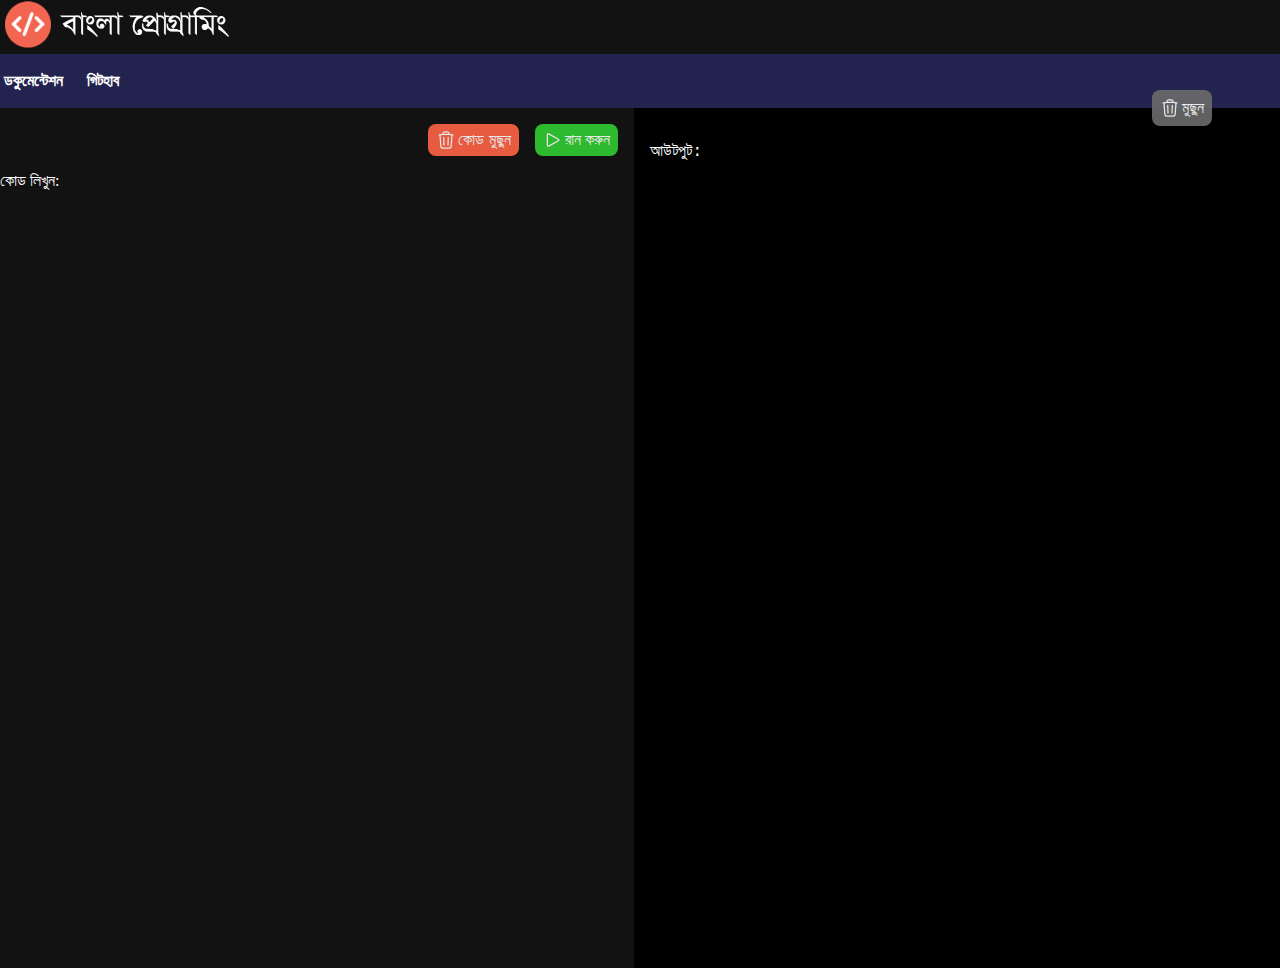
<file: index.html>
<!DOCTYPE html> 
<html lang="en">
  
<meta http-equiv="content-type" content="text/html;charset=utf-8" /><!-- /Added by HTTrack -->
<head>
    <meta charset="UTF-8" />
    <link rel="icon" type="image/svg+xml" href="bangla.ico" />
    <meta name="viewport" content="width=device-width, initial-scale=1.0" />
    <title>বাংলা প্রোগ্রামিং</title>
    <script src="js/script.html"></script>
    <script type="module" crossorigin src="assets/index-v4H3PJDE.js"></script>
    <link rel="stylesheet" crossorigin href="assets/index-C0CNgWS-.css">
  </head>
  <body>
       <a href="index.html"><img height="50px" src="assets/bangla-Bv4Oen_e.png"></a>
    <div id="nav">
      <div>
        <a href="https://github.com/anisurrahmanlikhon/Bangla-Programming/blob/main/README.md" target="_blank">ডকুমেন্টেশন</a>
          <a href="https://github.com/anisurrahmanlikhon/" target="_blank">গিটহাব</a>
      </div>
    </div>
    
    <div id="main">
      <div id="editor-container">
        
        <div id="run">
          <button id="clearButton" class="btn">
            <svg
              xmlns="http://www.w3.org/2000/svg"
              fill="none"
              viewBox="0 0 24 24"
              stroke-width="1.5"
              stroke="currentColor"
              class="w-6 h-6">
              <path
                stroke-linecap="round"
                stroke-linejoin="round"
                d="M14.74 9l-.346 9m-4.788 0L9.26 9m9.968-3.21c.342.052.682.107 1.022.166m-1.022-.165L18.16 19.673a2.25 2.25 0 01-2.244 2.077H8.084a2.25 2.25 0 01-2.244-2.077L4.772 5.79m14.456 0a48.108 48.108 0 00-3.478-.397m-12 .562c.34-.059.68-.114 1.022-.165m0 0a48.11 48.11 0 013.478-.397m7.5 0v-.916c0-1.18-.91-2.164-2.09-2.201a51.964 51.964 0 00-3.32 0c-1.18.037-2.09 1.022-2.09 2.201v.916m7.5 0a48.667 48.667 0 00-7.5 0"
              />
            </svg>
            কোড মুছুন
          </button>
          <button id="runButton" class="btn">
            <svg
              xmlns="http://www.w3.org/2000/svg"
              fill="none"
              viewBox="0 0 24 24"
              stroke-width="1.5"
              stroke="currentColor"
              class="w-6 h-6">
              <path
                stroke-linecap="round"
                stroke-linejoin="round"
                d="M5.25 5.653c0-.856.917-1.398 1.667-.986l11.54 6.348a1.125 1.125 0 010 1.971l-11.54 6.347a1.125 1.125 0 01-1.667-.985V5.653z"
              />
            </svg>
            রান করুন
          </button>
         </div>

        
        <div style="color:white;">কোড লিখুন:</div>
        
        <div id="editor" contenteditable="true" spellcheck="false"></div>
      </div>
      
     
      
      <div id="terminal"> 
      <br>
      <div style="color:white;">আউটপুট:</div>
      </div>
    </div>
            <button id="clearTerminal" class="btn">
          <svg
            xmlns="http://www.w3.org/2000/svg"
            fill="none"
            viewBox="0 0 24 24"
            stroke-width="1.5"
            stroke="currentColor"
            class="w-6 h-6">
            <path
              stroke-linecap="round"
              stroke-linejoin="round"
              d="M14.74 9l-.346 9m-4.788 0L9.26 9m9.968-3.21c.342.052.682.107 1.022.166m-1.022-.165L18.16 19.673a2.25 2.25 0 01-2.244 2.077H8.084a2.25 2.25 0 01-2.244-2.077L4.772 5.79m14.456 0a48.108 48.108 0 00-3.478-.397m-12 .562c.34-.059.68-.114 1.022-.165m0 0a48.11 48.11 0 013.478-.397m7.5 0v-.916c0-1.18-.91-2.164-2.09-2.201a51.964 51.964 0 00-3.32 0c-1.18.037-2.09 1.022-2.09 2.201v.916m7.5 0a48.667 48.667 0 00-7.5 0"
            />
          </svg>
          মুছুন
        </button>
   
       <footer> 
    </footer>
  </body>
</html>
</file>
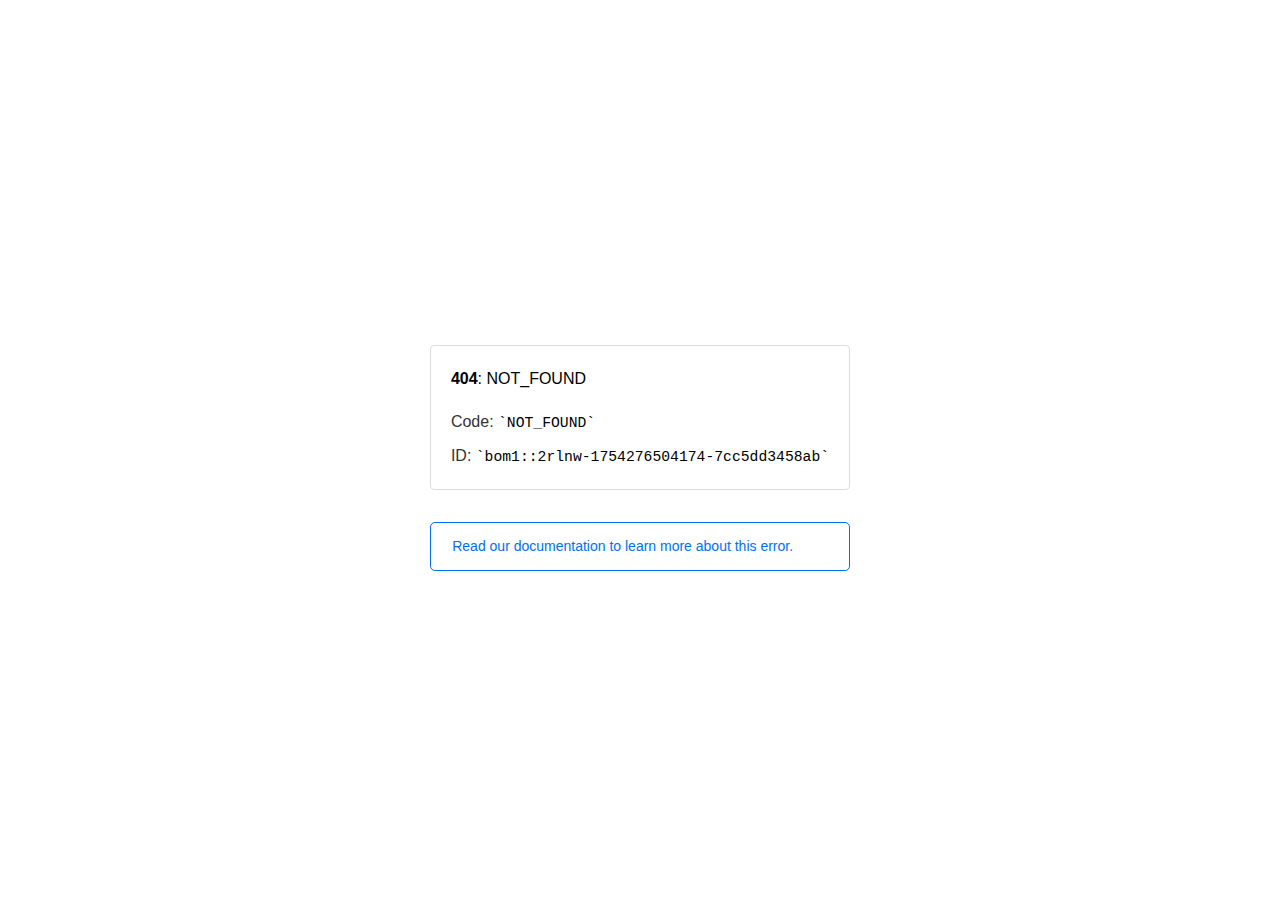
<file: js/script.html>
<!doctype html><html lang=en><meta charset=utf-8><meta name=viewport content="width=device-width,initial-scale=1"><meta name=theme-color content=#000><title>404: NOT_FOUND</title><style>html{font-size:62.5%;box-sizing:border-box;height:-webkit-fill-available}*,::after,::before{box-sizing:inherit}body{font-family:sf pro text,sf pro icons,helvetica neue,helvetica,arial,sans-serif;font-size:1.6rem;line-height:1.65;word-break:break-word;font-kerning:auto;font-variant:normal;-webkit-font-smoothing:antialiased;-moz-osx-font-smoothing:grayscale;text-rendering:optimizeLegibility;hyphens:auto;height:100vh;height:-webkit-fill-available;max-height:100vh;max-height:-webkit-fill-available;margin:0}::selection{background:#79ffe1}::-moz-selection{background:#79ffe1}a{cursor:pointer;color:#0070f3;text-decoration:none;transition:all .2s ease;border-bottom:1px solid #0000}a:hover{border-bottom:1px solid #0070f3}ul{padding:0;margin-left:1.5em;list-style-type:none}li{margin-bottom:10px}ul li:before{content:'\02013'}li:before{display:inline-block;color:#ccc;position:absolute;margin-left:-18px;transition:color .2s ease}code{font-family:Menlo,Monaco,Lucida Console,Liberation Mono,DejaVu Sans Mono,Bitstream Vera Sans Mono,Courier New,monospace,serif;font-size:.92em}code:after,code:before{content:'`'}.container{display:flex;justify-content:center;flex-direction:column;min-height:100%}main{max-width:80rem;padding:4rem 6rem;margin:auto}ul{margin-bottom:32px}.error-title{font-size:2rem;padding-left:22px;line-height:1.5;margin-bottom:24px}.error-title-guilty{border-left:2px solid #ed367f}.error-title-innocent{border-left:2px solid #59b89c}@media(max-width:500px){.owner-error{display:none}}main p{color:#333}.devinfo-container{border:1px solid #ddd;border-radius:4px;padding:2rem;display:flex;flex-direction:column;margin-bottom:32px}.error-code{margin:0;font-size:1.6rem;color:#000;margin-bottom:1.6rem}.devinfo-line{color:#333}.devinfo-line code,code,li{color:#000}.devinfo-line:not(:last-child){margin-bottom:8px}.docs-link,.contact-link{font-weight:500}header,footer,footer a{display:flex;justify-content:center;align-items:center}header,footer{min-height:100px;height:100px}header{border-bottom:1px solid #eaeaea}header h1{font-size:1.8rem;margin:0;font-weight:500}header p{font-size:1.3rem;margin:0;font-weight:500}.header-item{display:flex;padding:0 2rem;margin:2rem 0;text-decoration:line-through;color:#999}.header-item.active{color:#ff0080;text-decoration:none}.header-item.first{border-right:1px solid #eaeaea}.header-item-content{display:flex;flex-direction:column}.header-item-icon{margin-right:1rem;margin-top:.6rem}footer{border-top:1px solid #eaeaea}footer a{color:#000}footer a:hover{border-bottom-color:#0000}footer svg{margin-left:.8rem}.note{padding:8pt 16pt;border-radius:5px;border:1px solid #0070f3;font-size:14px;line-height:1.8;color:#0070f3}@media(max-width:500px){.devinfo-container .devinfo-line code{margin-top:.4rem}.devinfo-container .devinfo-line:not(:last-child){margin-bottom:1.6rem}.devinfo-container{margin-bottom:0}header{flex-direction:column;height:auto;min-height:auto;align-items:flex-start}.header-item.first{border-right:none;margin-bottom:0}main{padding:1rem 2rem}body{font-size:1.4rem;line-height:1.55}footer{display:none}.note{margin-top:16px}}</style><div class=container><main><p class=devinfo-container><span class=error-code><strong>404</strong>: NOT_FOUND</span>
<span class=devinfo-line>Code: <code>NOT_FOUND</code></span>
<span class=devinfo-line>ID: <code>bom1::2rlnw-1754276504174-7cc5dd3458ab</code></p><a href=https://vercel.com/docs/errors/platform-error-codes#not_found class=owner-error><div class=note>Read our documentation to learn more about this error.</div></a></main></div>
</file>
<file: assets/index-C0CNgWS-.css>
:root{color-scheme:dark}body{margin:0;padding:0;overflow:hidden;height:100dvh;width:100vw}#nav{height:6dvh;margin:0;display:flex;background-color:#23234f;justify-content:space-between}#nav h1{padding:0;margin:0;padding-left:1rem;cursor:pointer;-webkit-user-select:none;user-select:none}#nav div{display:flex;justify-content:center;align-items:center;gap:1rem;margin-right:2rem}#nav div a{text-decoration:none;font-weight:700;font-family:sans-serif;color:#fff;padding:4px}#nav div a:hover{scale:1.1}#main{display:flex;justify-content:space-between}#editor-container{width:50vw;height:92dvh}#run{height:2rem;padding:1rem}#terminal{width:50vw;height:92vh;background-color:#000;color:#32cd32;padding:1rem;font-family:Courier New,monospace;overflow:scroll;font-size:16px}#editor{width:48vw;height:80vh;overflow:scroll;flex:1;font-family:Courier New,monospace;font-size:16px;white-space:pre-wrap;outline:none;padding:10px;caret-color:#0ff}#run{display:flex;gap:1rem;justify-content:flex-end}.btn{padding:.5rem;border-radius:.5rem;font-size:medium;font-family:sans-serif;border:none;cursor:pointer;display:flex;align-items:center;gap:2px;opacity:90%}.btn:hover{opacity:100%}.btn svg{height:20px}.btn:active{scale:1.05}#runButton{background-color:#32cd32}#clearButton{background-color:tomato}#clearTerminal{position:absolute;z-index:10;left:90%;top:10%}::-webkit-scrollbar{width:6px}::-webkit-scrollbar-thumb{background-color:#555}@media only screen and (max-width: 767px){#main{flex-direction:column;overflow-y:hidden;margin:0;padding:0}#editor-container{width:100vw;height:60vh;margin:0;padding:0}#terminal{height:35vh;width:100vw;margin:0;padding:0}#editor{height:50vh;width:100vw;overflow:scroll;margin:0;padding:0;margin-bottom:3rem}#clearTerminal{left:75%;top:72%}}
</file>
